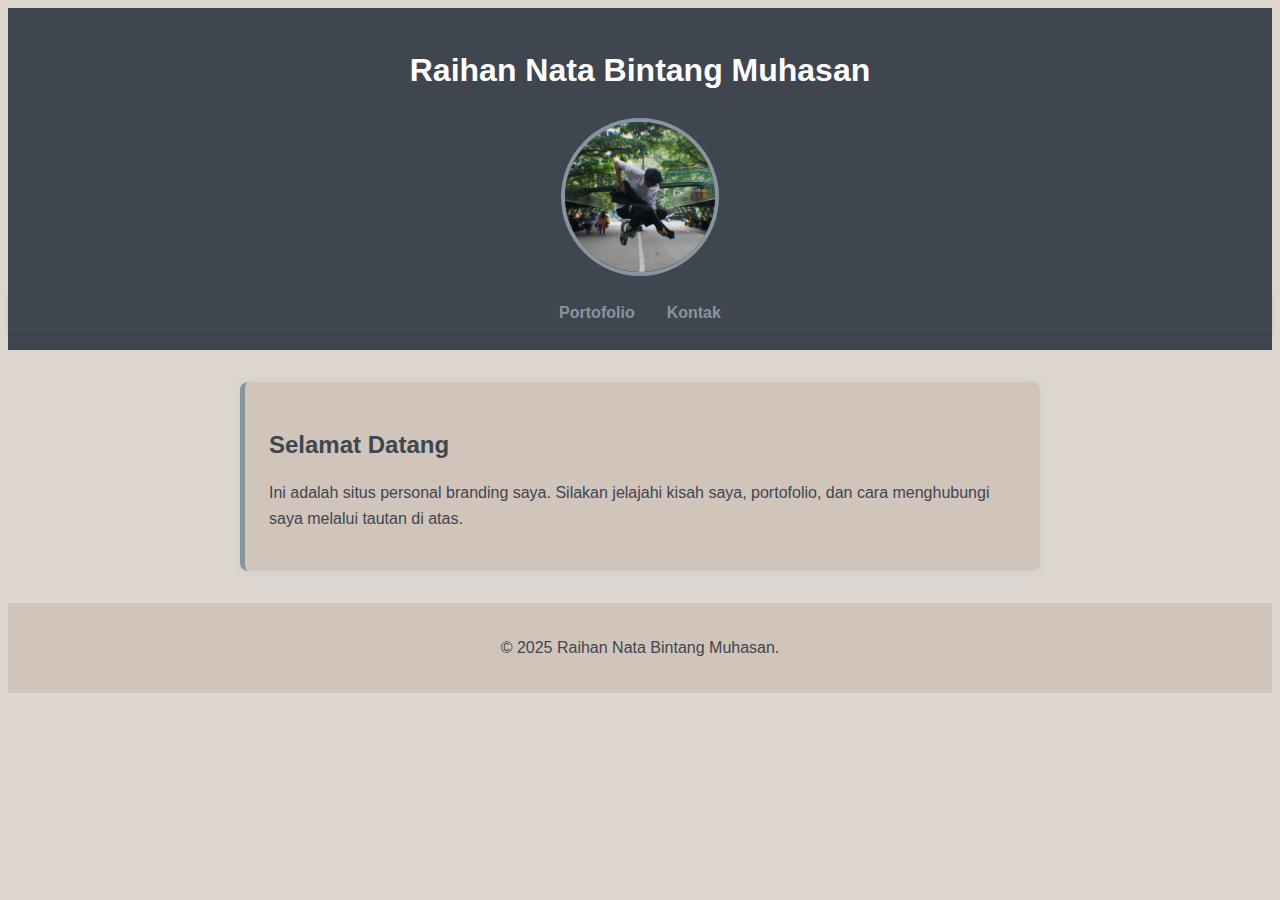
<file: index.html>
<!DOCTYPE html>
<html lang="id">
<head>
  <meta charset="UTF-8" />
  <meta name="viewport" content="width=device-width, initial-scale=1.0"/>
  <title>Personal Branding</title>
  <link rel="stylesheet" href="style.css" />
</head>
  <script>
    window.addEventListener("DOMContentLoaded", function () {
      document.body.classList.add("fade-in");
    });
  </script>
</body>
</html>

<body>
  <header>
    <h1>Raihan Nata Bintang Muhasan</h1>
    <img src="profil.jpeg" alt="Foto Raihan" class="profile-img" />
    <nav>
      <ul>
        <li><a href="portofolio.html">Portofolio</a></li>
        <li><a href="kontak.html">Kontak</a></li>
      </ul>
    </nav>
  </header>

  <main>
    <section>
      <h2>Selamat Datang</h2>
      <p>Ini adalah situs personal branding saya. Silakan jelajahi kisah saya, portofolio, dan cara menghubungi saya melalui tautan di atas.</p>
    </section>
  </main>

  <footer>
    <p>&copy; 2025 Raihan Nata Bintang Muhasan.</p>
  </footer>
</body>
</html>
</file>
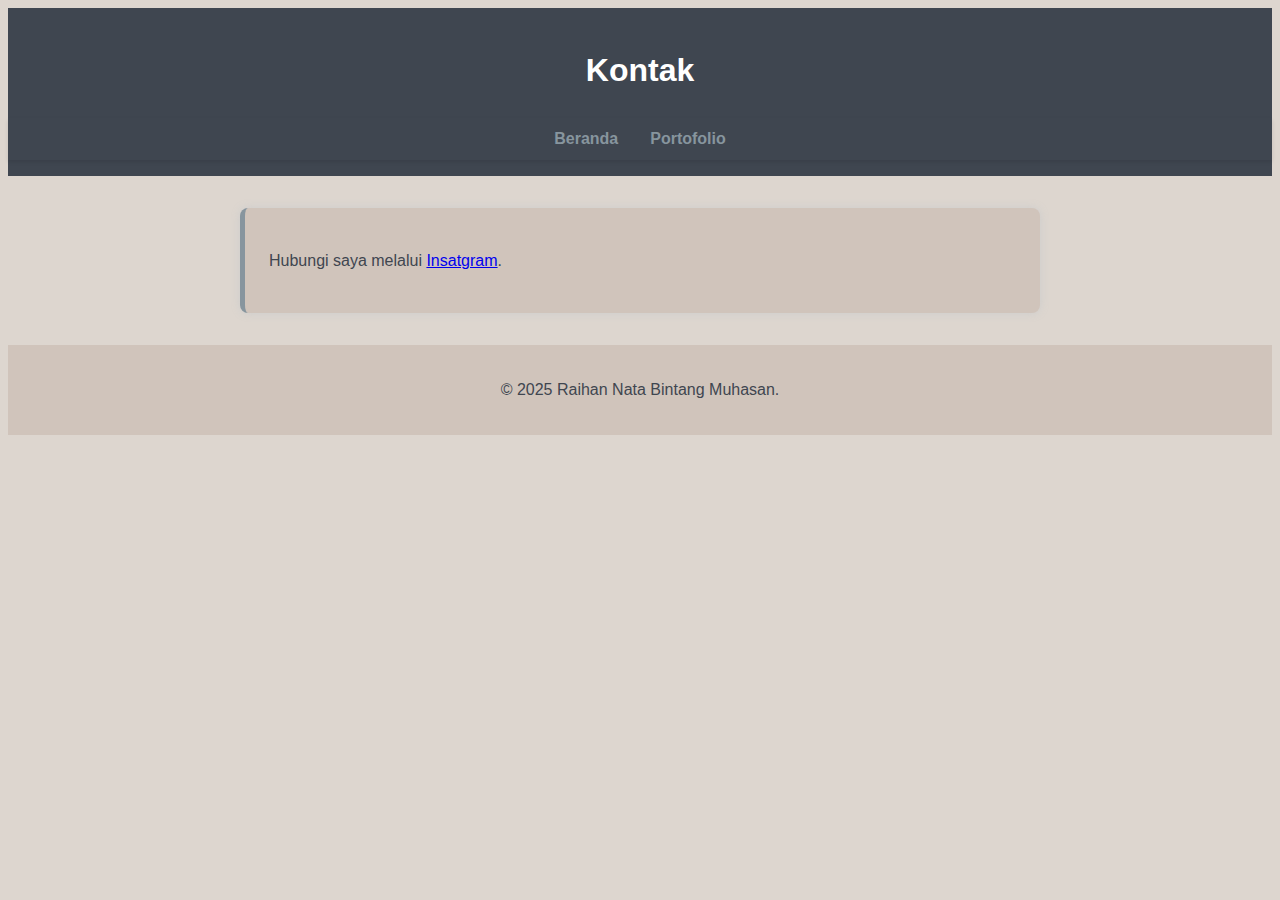
<file: kontak.html>
<!DOCTYPE html>
<html lang="id">
<head>
  <meta charset="UTF-8" />
  <meta name="viewport" content="width=device-width, initial-scale=1.0"/>
  <title>Kontak</title>
  <link rel="stylesheet" href="style.css" />
</head>
  <script>
    window.addEventListener("DOMContentLoaded", function () {
      document.body.classList.add("fade-in");
    });
  </script>
</body>
</html>

<body>
  <header>
    <h1>Kontak</h1>
    <nav>
      <ul>
        <li><a href="index.html">Beranda</a></li>
        <li><a href="portofolio.html">Portofolio</a></li>
      </ul>
    </nav>
  </header>

  <main>
    <section>
      <p>Hubungi saya melalui <a href="hhttps://www.instagram.com/ktupatkrispi?igsh=cTlueGw5M3R0bmR4" target="_blank">Insatgram</a>.</p>
    </section>
  </main>

  <footer>
    <p>&copy; 2025 Raihan Nata Bintang Muhasan.</p>
  </footer>
</body>
</html>
</file>
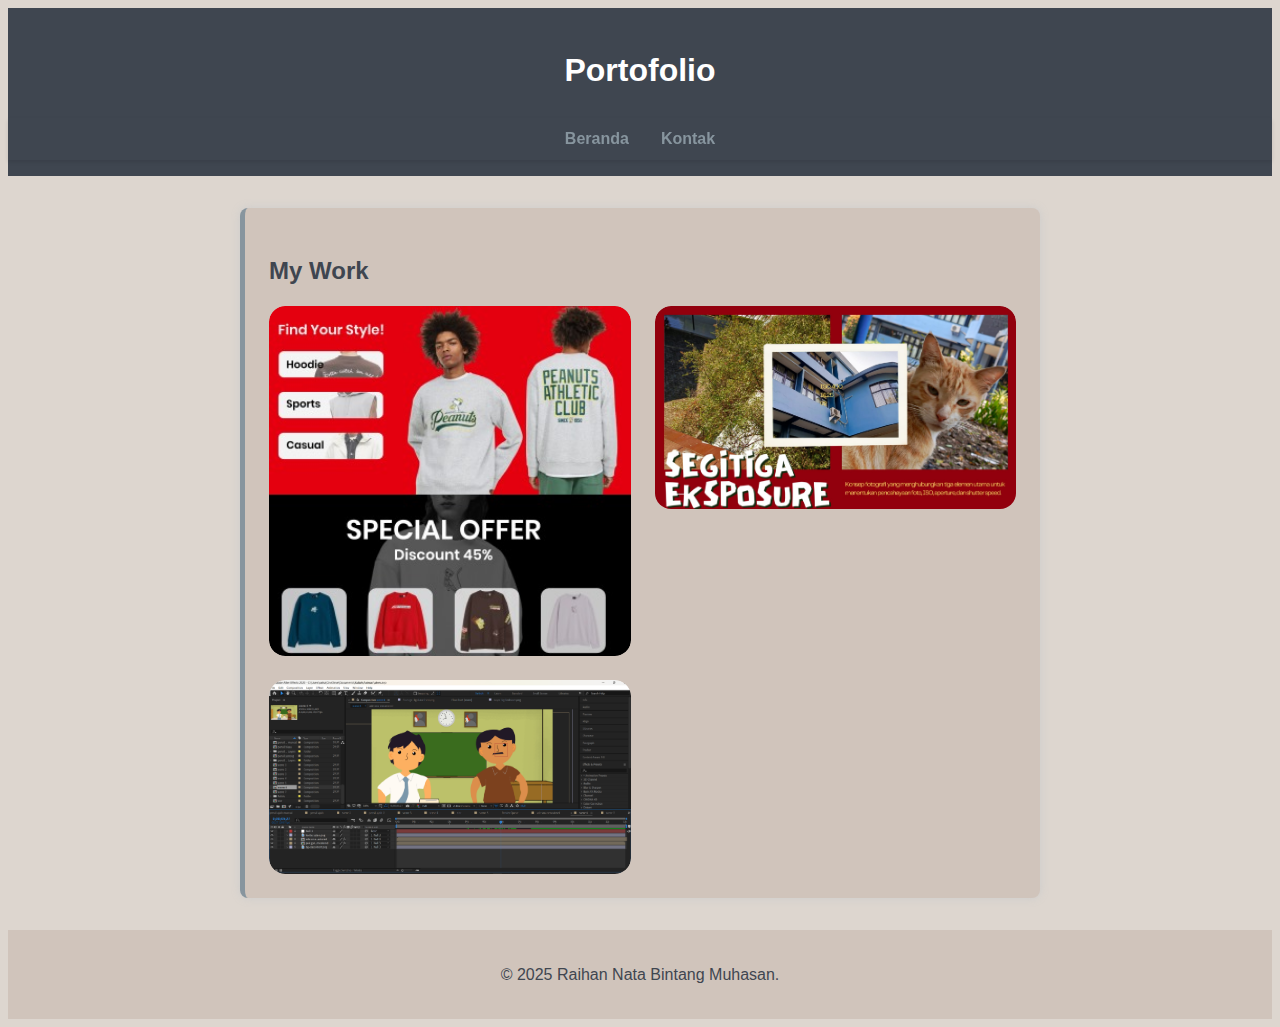
<file: portofolio.html>
<!DOCTYPE html>
<html lang="id">
<head>
  <meta charset="UTF-8" />
  <meta name="viewport" content="width=device-width, initial-scale=1.0"/>
  <title>Portofolio</title>
  <link rel="stylesheet" href="style.css" />
</head>
  <script>
    window.addEventListener("DOMContentLoaded", function () {
      document.body.classList.add("fade-in");
    });
  </script>
<body>
  <header>
    <h1>Portofolio</h1>
    <nav>
      <ul>
        <li><a href="index.html">Beranda</a></li>
        <li><a href="kontak.html">Kontak</a></li>
      </ul>
    </nav>
  </header>
  <main>
  <section class="gallery">
    <h2>My Work</h2>
    <div class="image-grid">
      <div class="image-item">
        <img src="web design.jpeg" alt="Foto 1" />
        <div class="overlay">Web Desain</div>
      </div>
      <div class="image-item">
        <img src="fotografi.jpeg" alt="Foto 2" />
        <div class="overlay">Fotografi</div>
      </div>
      <div class="image-item">
        <img src="animasi.png" alt="Foto 3" />
        <div class="overlay">Animasi</div>
      </div>
    </div>
  </section>

</main>


  <footer>
    <p>&copy; 2025 Raihan Nata Bintang Muhasan.</p>
  </footer>
</body>
</html>
</file>
<file: style.css>
:root {
  --bg-color: #DDD6CF;
  --card-color: #D0C4BB;
  --accent-color: #87959E;
  --text-color: #3F4650;
  --light-text: #BCC1C5;
}

body {
  font-family: 'Segoe UI', sans-serif;
  background-color: var(--bg-color);
  color: var(--text-color);
  line-height: 1.6;
}

header {
  background-color: var(--text-color);
  color: white;
  padding: 1rem 0;
  text-align: center;
}

nav ul {
  list-style: none;
  display: flex;
  justify-content: center;
  gap: 2rem;
  margin-top: 0.5rem;
}

nav a {
  color: var(--accent-color);
  text-decoration: none;
  font-weight: bold;
}

nav a:hover {
  text-decoration: underline;
}

main {
  max-width: 800px;
  margin: 2rem auto;
  padding: 0 1rem;
}

section {
  margin-bottom: 2rem;
  background-color: var(--card-color);
  padding: 1.5rem;
  border-left: 5px solid var(--accent-color);
  border-radius: 8px;
  box-shadow: 0 0 10px #ccc;
}

section h2 {
  color: var(--text-color);
  margin-bottom: 1rem;
}

.project {
  border-left: 4px solid var(--accent-color);
  padding: 1rem;
  margin-top: 1rem;
  border-radius: 6px;
  background-color: #ffffff;
  box-shadow: 0 0 5px #bbb;
}

footer {
  text-align: center;
  padding: 1rem 0;
  background-color: var(--card-color);
  color: var(--text-color);
}
.profile-img {
  width: 150px;
  height: 150px;
  object-fit: cover;
  border-radius: 50%;
  margin: 1rem auto;
  display: block;
  border: 4px solid var(--accent-color);
}
body {
  opacity: 0;
  transition: opacity 1.5s ease-in-out;
}

body.fade-in {
  opacity: 1.5;
}
nav {
  position: sticky;
  top: 0;
  background-color: var(--text-color); /* warna latar nav */
  z-index: 1000;
  padding: 0.5rem 0;
  box-shadow: 0 2px 4px rgba(0, 0, 0, 0.1);
}

nav ul {
  list-style: none;
  display: flex;
  justify-content: center;
  gap: 2rem;
  margin: 0;
  padding: 0;
}

nav a {
  color: var(--accent-color);
  text-decoration: none;
  font-weight: bold;
}

nav a:hover {
  text-decoration: underline;
}
/* Grid galeri foto */
.image-grid {
  display: grid;
  grid-template-columns: repeat(auto-fit, minmax(250px, 1fr));
  gap: 1.5rem;
  margin-top: 1rem;
}

.image-item {
  position: relative;
  overflow: hidden;
  border-radius: 1rem;
}

.image-item img {
  width: 100%;
  display: block;
  border-radius: 1rem;
  transition: transform 0.3s ease;
}

.image-item:hover img {
  transform: scale(1.05);
}

.overlay {
  position: absolute;
  bottom: 0;
  background: rgba(63, 70, 80, 0.8); /* Warna #3F4650 semi-transparan */
  color: white;
  width: 100%;
  padding: 0.5rem;
  text-align: center;
  opacity: 0;
  transition: opacity 0.3s ease;
}

.image-item:hover .overlay {
  opacity: 1;
}

/* Grid logo aplikasi */
.logo-grid {
  display: grid;
  grid-template-columns: repeat(5, 1fr);
  gap: 1rem;
  margin-top: 2rem;
  align-items: center;
}

.logo-grid img {
  width: 100%;
  max-height: 60px;
  object-fit: contain;
}
</file>
